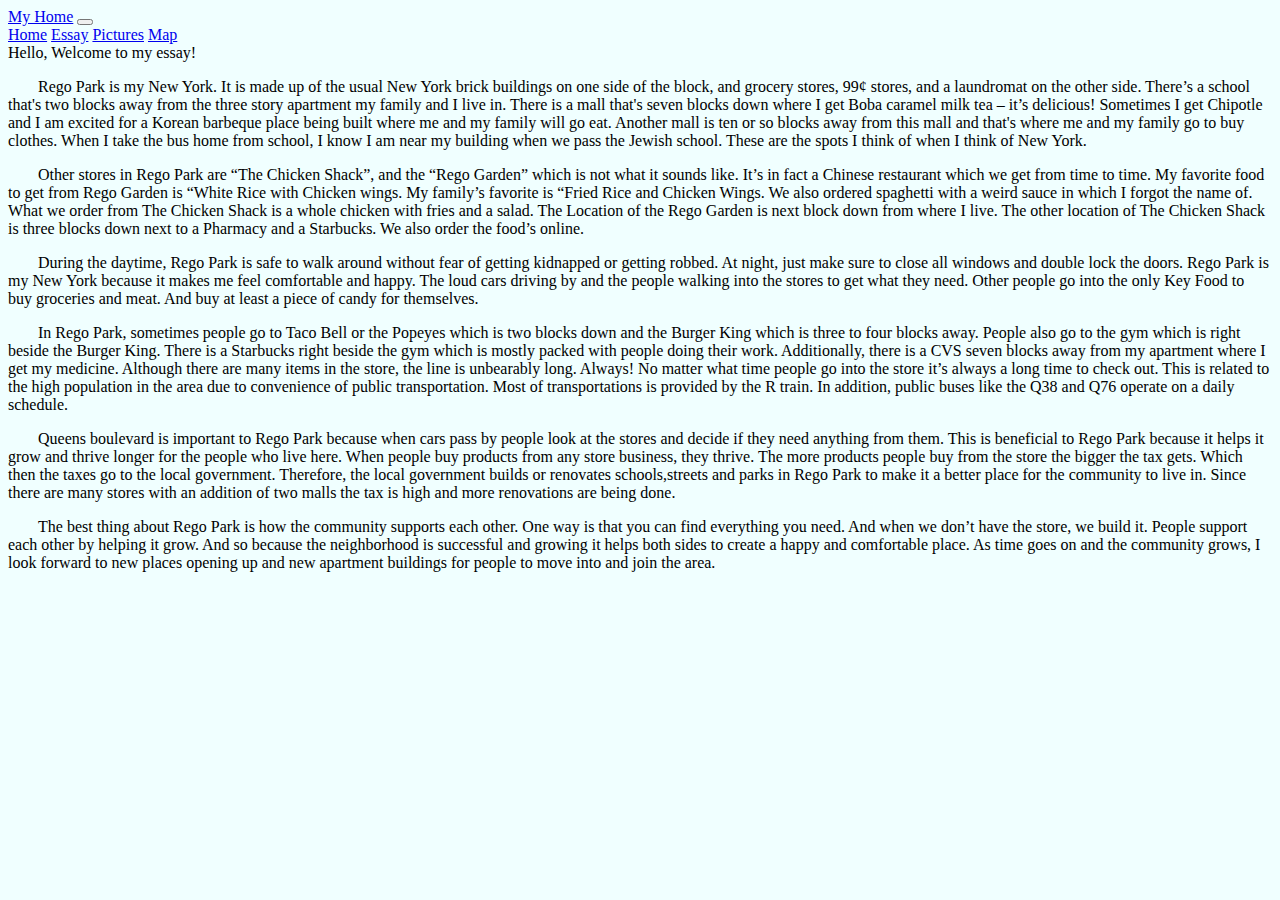
<file: homepage/essay.html>
<!DOCTYPE html>

<html lang="en">

    <head>
        <link href="https://cdn.jsdelivr.net/npm/bootstrap@5.2.3/dist/css/bootstrap.min.css" rel="stylesheet" integrity="sha384-rbsA2VBKQhggwzxH7pPCaAqO46MgnOM80zW1RWuH61DGLwZJEdK2Kadq2F9CUG65" crossorigin="anonymous">
        <script src="https://cdn.jsdelivr.net/npm/bootstrap@5.2.3/dist/js/bootstrap.bundle.min.js" integrity="sha384-kenU1KFdBIe4zVF0s0G1M5b4hcpxyD9F7jL+jjXkk+Q2h455rYXK/7HAuoJl+0I4" crossorigin="anonymous"></script>
        <link href="styles.css" rel="stylesheet">
        <title>My Webpage</title>
    </head>

    <body>
        <nav class="navbar navbar-expand-lg bg-primary">
            <div class="container-fluid">
                <a class="navbar-brand" href="#">My Home</a>
                <button class="navbar-toggler" type="button" data-bs-toggle="collapse" data-bs-target="#navbarNavAltMarkup" aria-controls="navbarNavAltMarkup" aria-expanded="false" aria-label="Toggle navigation">
                    <span class="navbar-toggler-icon"></span>
                </button>
                <div class="collapse navbar-collapse" id="navbarNavAltMarkup">
                    <div class="navbar-nav">
                        <a class="nav-link active" aria-current="page" href="index.html">Home</a>
                        <a class="nav-link" href="essay.html">Essay</a>
                        <a class="nav-link" href="picture.html">Pictures</a>
                        <a class="nav-link" href="map.html">Map</a>
                    </div>
                </div>
            </div>
        </nav>
        <div class="container" mt-4>
            Hello, Welcome to my essay!
        </div>
        <div class="container" m-4>
            <p>Rego Park is my New York. It is made up of the usual New York brick buildings on one side of the block, and grocery stores, 99¢ stores, and a laundromat on the other side. There’s a school that's two blocks away from the three story apartment my family and I live in. There is a mall that's seven blocks down where I get Boba caramel milk tea – it’s delicious! Sometimes I get Chipotle and I am excited for a Korean barbeque place being built where me and my family will go eat. Another mall is ten or so blocks away from this mall and that's where me and my family go to buy clothes. When I take the bus home from school, I know I am near my building when we pass the Jewish school. These are the spots I think of when I think of New York.</p>
            <p>Other stores in Rego Park are “The Chicken Shack”, and the “Rego Garden” which is not what it sounds like. It’s in fact a Chinese restaurant which we get from time to time. My favorite food to get from Rego Garden is “White Rice with Chicken wings. My family’s favorite is “Fried Rice and Chicken Wings. We also ordered spaghetti with a weird sauce in which I forgot the name of. What we order from The Chicken Shack is a whole chicken with fries and a salad. The Location of the Rego Garden is next block down from where I live. The other location of The Chicken Shack is three blocks down next to a Pharmacy and a Starbucks. We also order the food’s online.</p>
            <p>During the daytime, Rego Park is safe to walk around without fear of getting kidnapped or getting robbed. At night, just make sure to close all windows and double lock the doors. Rego Park is my New York because it makes me feel comfortable and happy. The loud cars driving by and the people walking into the stores to get what they need. Other people go into the only Key Food to buy groceries and meat. And buy at least a piece of candy for themselves.</p>
            <p>In Rego Park, sometimes people go to Taco Bell or the Popeyes which is two blocks down and the Burger King which is three to four blocks away. People also go to the gym which is right beside the Burger King. There is a Starbucks right beside the gym which is mostly packed with people doing their work. Additionally, there is a CVS seven blocks away from my apartment where I get my medicine. Although there are many items in the store, the line is unbearably long. Always! No matter what time people go into the store it’s always a long time to check out. This is related to the high population in the area due to convenience of public transportation. Most of transportations is provided by the R train. In addition, public buses like the Q38 and Q76 operate on a daily schedule.
            <p>Queens boulevard is important to Rego Park because when cars pass by people look at the stores and decide if they need anything from them. This is beneficial to Rego Park because it helps it grow and thrive longer for the people who live here. When people buy products from any store business, they thrive. The more products people buy from the store the bigger the tax gets. Which then the taxes go to the local government. Therefore, the local government builds or renovates schools,streets and parks in Rego Park to make it a better place for the community to live in. Since there are many stores with an addition of two malls the tax is high and more renovations are being done.</p>
            <p>The best thing about Rego Park is how the community supports each other. One way is that you can find everything you need. And when we don’t have the store, we build it. People support each other by helping it grow. And so because the neighborhood is successful and growing it helps both sides to create a happy and comfortable place. As time goes on and the community grows, I look forward to new places opening up and new apartment buildings for people to move into and join the area.</p>
        </div>
    </body>

</html>
</file>
<file: homepage/styles.css>
body {
    background-color: Azure;
}

.blue {
    background-color: Blue;
}

.bg {
    /* The image used */
    background-image: url("qcm.jpeg");


    /* Full Height */
    height: 80vh;

    /* Center and Scale the image nicely */
    background-position: center;
    background-repeat: no repeat;
    background-size: cover;
}

p {
    text-indent: 30px;
    text-align: left;
}
</file>
